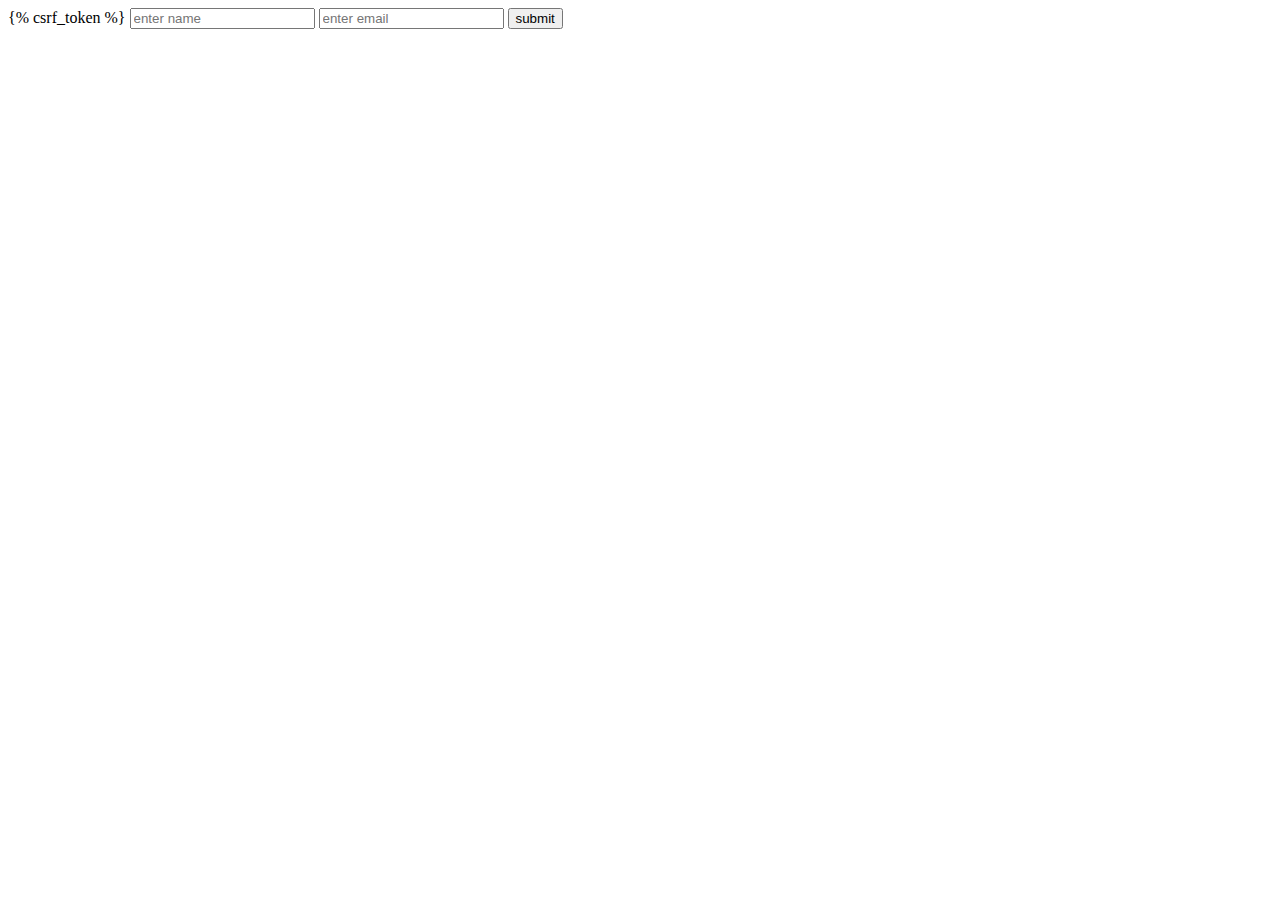
<file: templates/datapost.html>
<!DOCTYPE html>
<html lang="en">
<head>
    </head><head>
<body>
    <form method="POST">
        {% csrf_token %}
<input type="text" name="username" placeholder="enter name">
<input type="email" name="email" placeholder="enter email">
<input type="submit" value="submit">

</form>
</body>
</html>
</file>
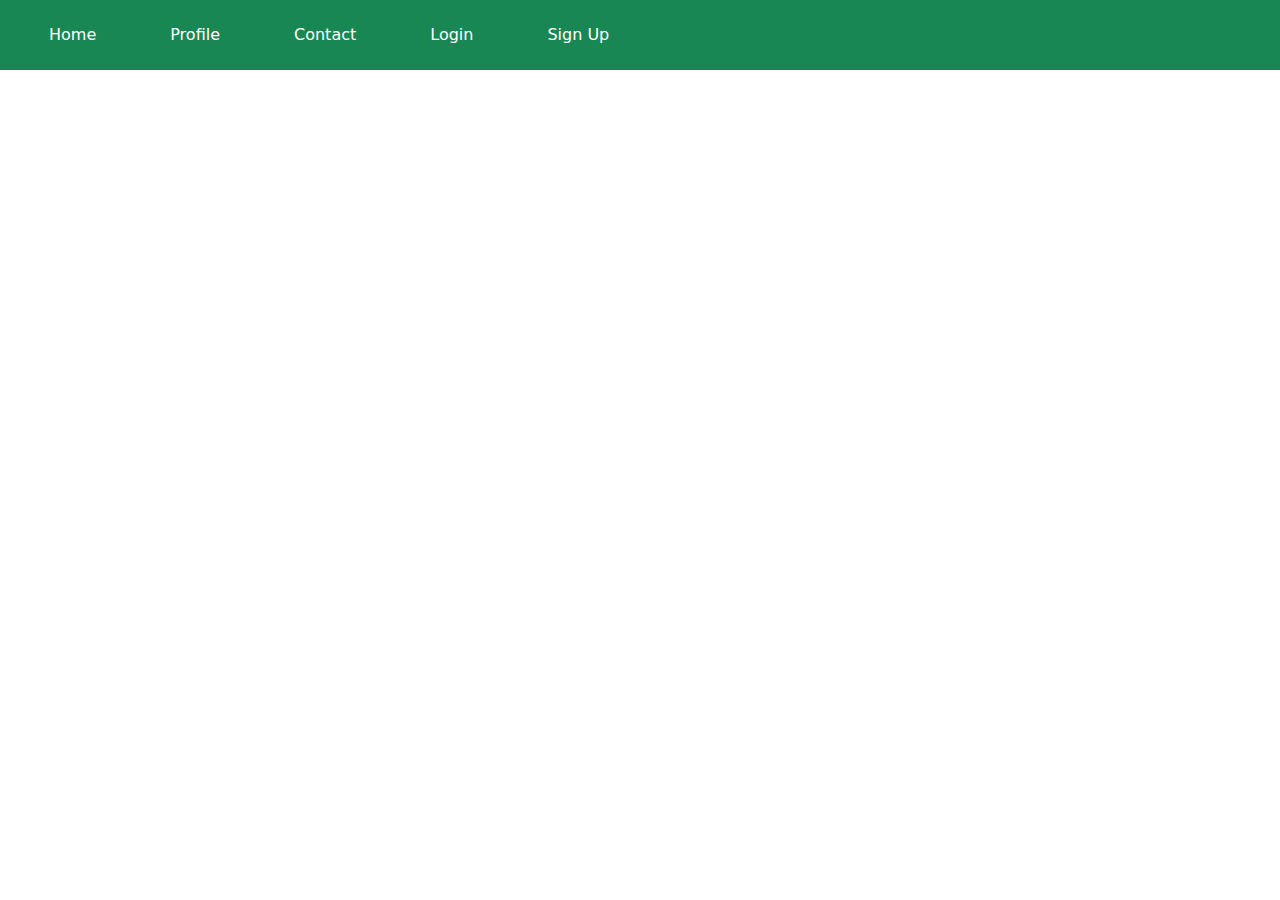
<file: templates/pages/nav.html>
<!DOCTYPE html>
<html lang="en">
<head>
    <meta charset="UTF-8">
    <meta http-equiv="X-UA-Compatible" content="IE=edge">
    <meta name="viewport" content="width=device-width, initial-scale=1.0">
    <title>Navigation</title>

    <!-- <link href="https://cdn.jsdelivr.net/npm/bootstrap@5.0.2/dist/css/bootstrap.min.css" rel="stylesheet"
    integrity="sha384-EVSTQN3/azprG1Anm3QDgpJLIm9Nao0Yz1ztcQTwFspd3yD65VohhpuuCOmLASjC" crossorigin="anonymous"> -->
    <link href="https://cdn.jsdelivr.net/npm/bootstrap@5.1.3/dist/css/bootstrap.min.css" rel="stylesheet">
 

    
</head>
<body>
    <div class="container-fluid bg-success">

        <ul class="nav nav-pills mb-5 " id="nav" role="tablist">
            <li class="nav-item" role="presentation">
            <a href="home.html" class="nav-link">
                <button class="btn  m-2 text-white" id="pills-home-tab" data-bs-toggle="pill" data-bs-target="#pills-home"
                    type="button" role="tab" aria-controls="pills-home" >
                    Home
                </button>
              </a>
            </li>
            <li class="nav-item" role="presentation">
                <a href="profile.html" class="nav-link">
                    <button class="btn  m-2 text-white" id="pills-profile-tab" data-bs-toggle="pill" data-bs-target="#pills-profile"
                        type="button" role="tab" aria-controls="pills-profile">
                        Profile
                    </button>
                </a>
            </li>
            <li class="nav-item" role="presentation">
                <a href="contact.html" class="nav-link">
                <button class="btn m-2 text-white" id="pills-contact-tab" data-bs-toggle="pill" data-bs-target="#pills-contact"
                    type="button" role="tab" aria-controls="pills-contact" >
                    Contact
                </button>
              </a>
            </li>
            <li class="nav-item" role="presentation">
                <a href="login.html" class="nav-link">
                <button class="btn m-2  text-white" id="pills-login-tab" data-bs-toggle="pill" data-bs-target="#pills-contact"
                    type="button" role="tab" aria-controls="pills-contact" >
                    Login
                </button>
              </a>
            </li>
            <li class="nav-item" role="presentation">
                <a href="signup.html" class="nav-link">
                <button class="btn m-2 text-white" id="pills-signup-tab" data-bs-toggle="pill" data-bs-target="#pills-contact"
                    type="button" role="tab" aria-controls="pills-contact" >
                    Sign Up
                </button>
              </a>
            </li>
          </ul>
    </div>

    

   
 
</body>
</html>
</file>
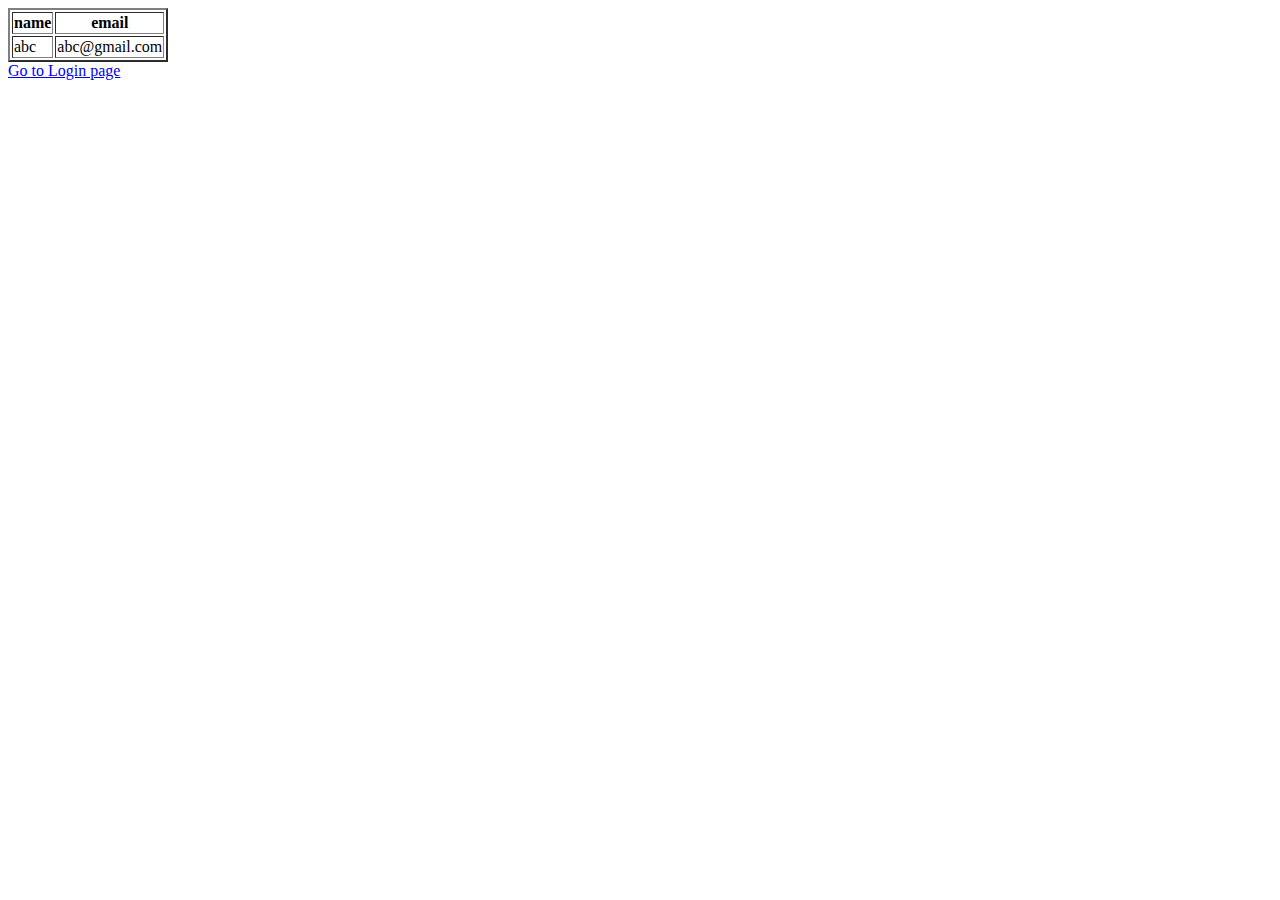
<file: templates/pages/signup.html>
<html>
    <body>
        <style>
            
        </style>
        <table border="2px">
            <tr>
                <th>
                    name
                </th>
                <th>
                    email
                </th>
            </tr>
            <tr>
                <td>
                    abc
                </td>
                <td>abc@gmail.com</td>
            </tr>
        </table>
        <a href="{% url 'login' %}">Go to Login page</a>
    </body>
</html>
</file>
